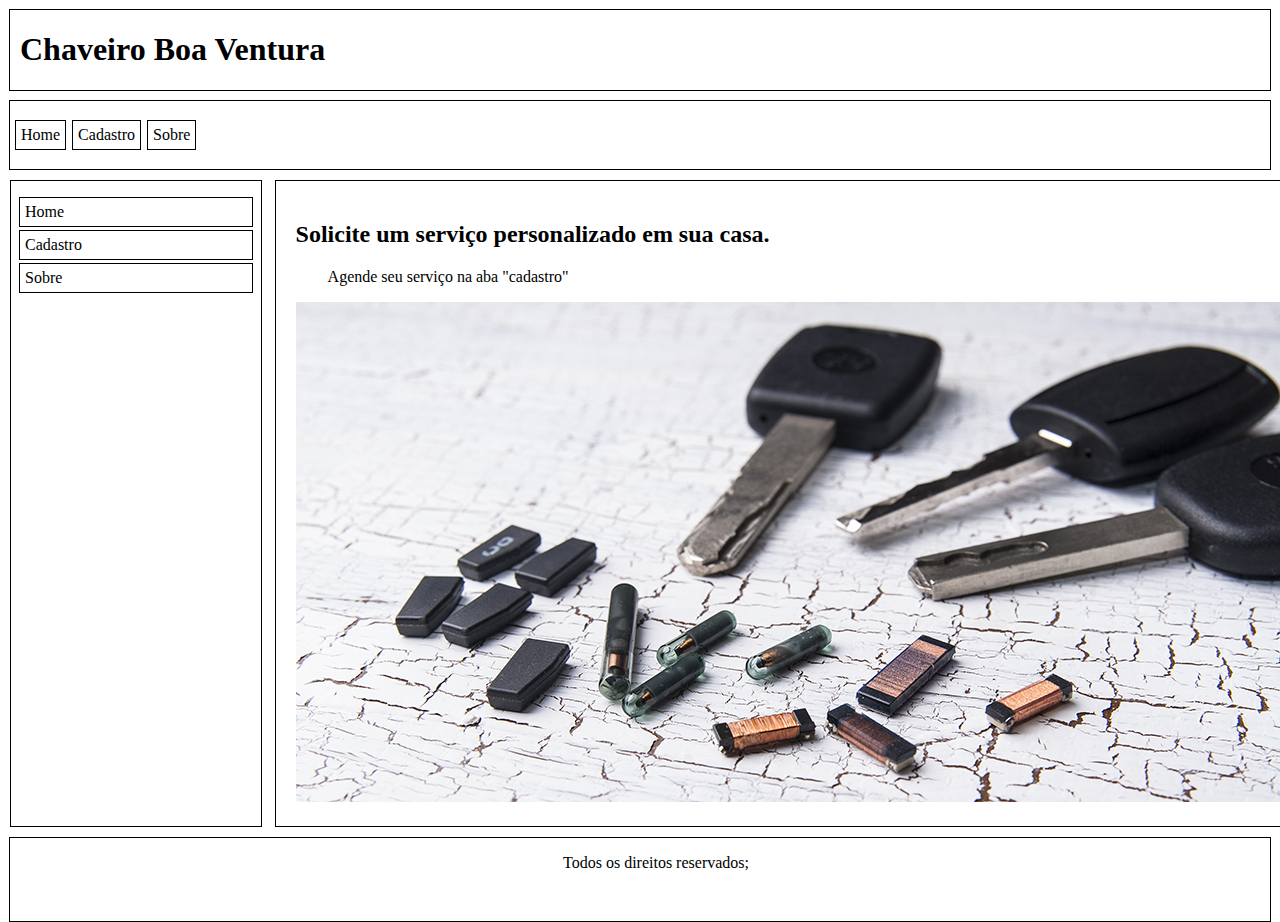
<file: OATsite_Marco/index.html>
<!DOCTYPE html>
<html>
<head>
	<title>Index</title>
	<meta charset="utf-8">

	<link rel="stylesheet" type="text/css" href="css/estilo-grid.css">

	<link rel="stylesheet" type="text/css" href="css/estilo-grid-320.css" media="screen and (max-width:320px)">
	<link rel="stylesheet" type="text/css" href="css/estilo-grid-600.css" media="screen and (max-width:600px)">
	<link rel="stylesheet" type="text/css" href="css/estilo-grid-1024.css" media="screen and (max-width:1024px)">
	<link rel="stylesheet" type="text/css" href="css/estilo-grid-1200.css" media="screen and (max-width:1200px)">
</head>
<body>

	<div id="container">

		<div id="header">
			<h1>Chaveiro Boa Ventura</h1>
		</div>

		<div id="menu">
			<ul>
				<li><a href="index.html">Home</a></li>
				<li><a href="crud.html">Cadastro</a></li>
				<li><a href="sobre.html">Sobre</a></li>
			</ul>
		</div>		

		<div id="main">
			<div id="menu-lateral">
				<ul>
					<li><a href="index.html">Home</a></li>
					<li><a href="crud.html">Cadastro</a></li>
					<li><a href="sobre.html">Sobre</a></li>
				</ul>				
			</div>
			<div id="content">

				<h2>Solicite um serviço personalizado em sua casa.</h2>
				<p>Agende seu serviço na aba "cadastro"</p>

				<img src="img/Keys1.jpg">
			</div>		
		</div>

		<div id="footer">
			<p id="fim">Todos os direitos reservados;</p>  
		</div>

	</div>

</body>
</html>
</file>
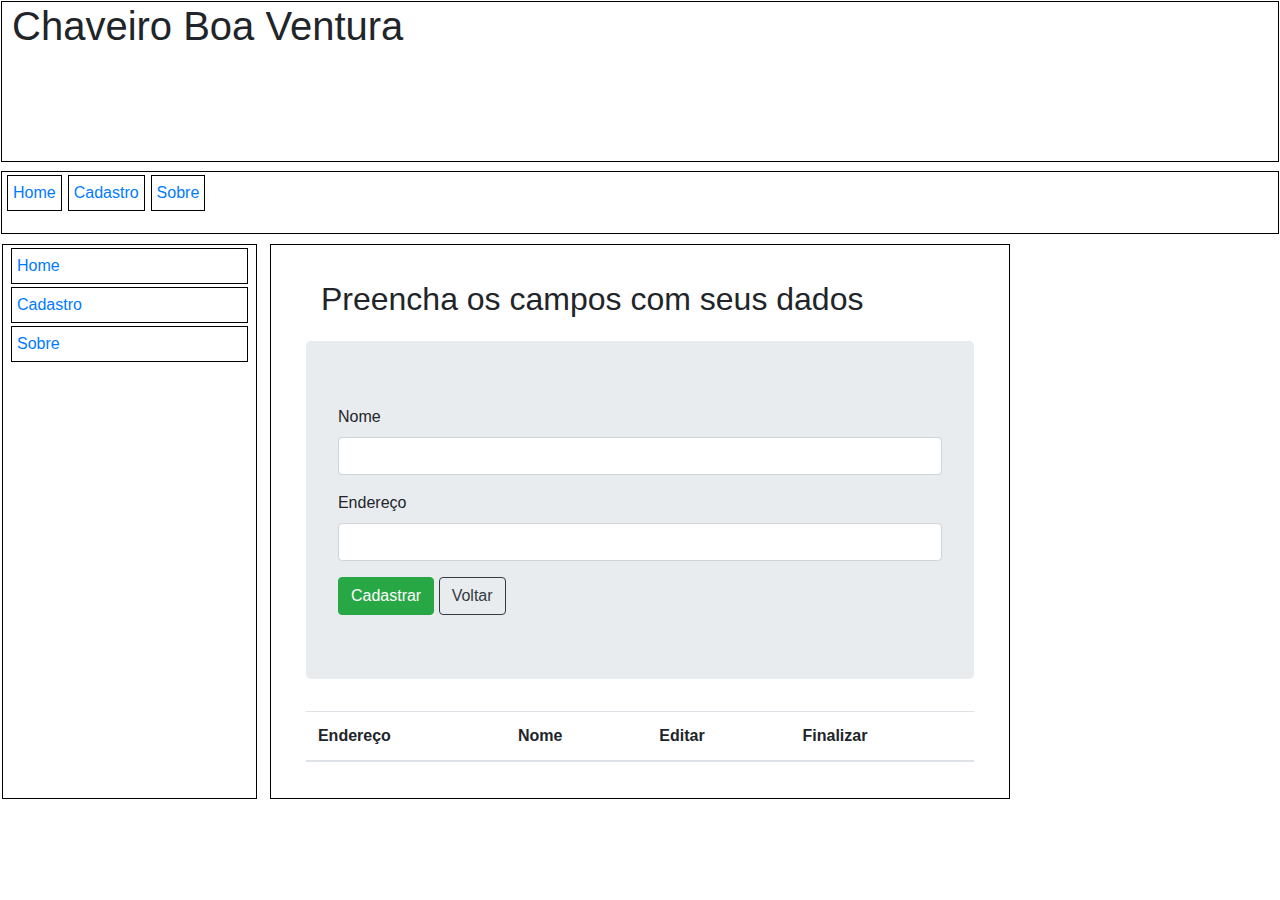
<file: OATsite_Marco/crud.html>
<!DOCTYPE html>
<html lang="pt-br">
<head>
    <title>Cadastro</title>
    <meta charset="utf-8">

    <link rel="stylesheet" type="text/css" href="css/estilo-grid.css">

    <link rel="stylesheet" type="text/css" href="css/estilo-grid-320.css" media="screen and (max-width:320px)">
    <link rel="stylesheet" type="text/css" href="css/estilo-grid-600.css" media="screen and (max-width:600px)">
    <link rel="stylesheet" type="text/css" href="css/estilo-grid-1024.css" media="screen and (max-width:1024px)">
    <link rel="stylesheet" type="text/css" href="css/estilo-grid-1200.css" media="screen and (max-width:1200px)">
</head>
<body>
    <div id="container">

        <div id="header">
            <h1>Chaveiro Boa Ventura</h1>
            
        </div>

        <div id="menu">
            <ul>
                <li><a href="index.html">Home</a></li>
                <li><a href="crud.html">Cadastro</a></li>
                <li><a href="sobre.html">Sobre</a></li>
            </ul>
        </div>      

        <div id="main">
            <div id="menu-lateral">
                <ul>
                    <li><a href="index.html">Home</a></li>
                    <li><a href="crud.html">Cadastro</a></li>
                    <li><a href="sobre.html">Sobre</a></li>
                </ul>               
            </div>
            <div id="content">

    <meta charset="UTF-8">
    <title>Cadastro</title>
    <link rel="stylesheet" type="text/css" href="css/bootstrap.min.css">
</head>
<body onload="mostrarmodelo()">
    <div class="container">
        <div class="header clearfix">
            <h2 style="padding: 15px;">Preencha os campos com seus dados</h2>
            <div class="jumbotron">
                <form id="formulario">
                    <div class="form-group">
                        <label>Nome</label>
                        <input type="text" id="marca" class="form-control">
                    </div>
                    <div class="form-group">
                            <label>Endereço</label>
                            <input type="text" id="modelo" class="form-control">
                    </div>
                    <button type="submit" class="btn btn-success">Cadastrar</button>
                    <a href="javascript:history.go(-1)" class="btn btn-outline-dark">Voltar</a>
                </form>
                
            </div>
        </div>

        <div class="row marketing">
            <div class="col-lg-12">
                <table class="table table-houver">
                    <thead>
                        <tr>                            
                            <th>Endereço</th>
                            <th>Nome</th>
                            <th>Editar</th>
                            <th>Finalizar</th>
                        </tr>
                    </thead>
                    <tbody id="resultados"></tbody>
                </table>
            </div>
        </div>
    </div>
    <script src="js/jquery-3.1.1.min.js"></script>
    <script src="js/bootstrap.min.js"></script>
    <script src="js/main.js"></script>
</body>
</html>
</file>
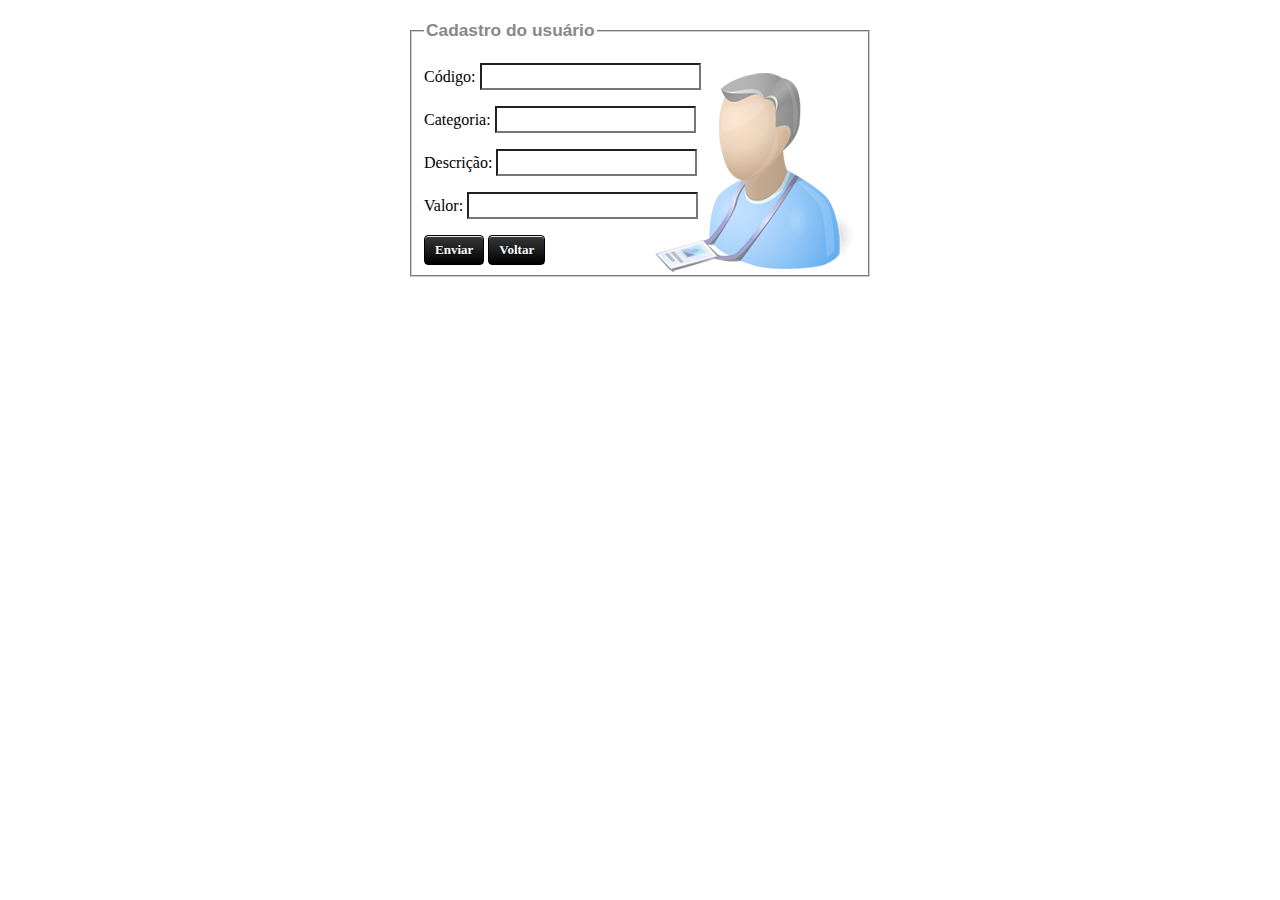
<file: OATsite_Marco/form.html>
<!DOCTYPE html>
<html lang="pt-br">

<head>
	<meta charset="utf-8">
	<title>Formulário</title>
	<link rel="stylesheet" type="text/css" href="css/form.css" />
</head>

<body>
	<div id="interface">
		<section id="corpo-full">
			</header>
			<form method="post" id="fContato">
				<fieldset id="usuario" style="background: url('img/contato.png') no-repeat 95% 95%;">
					<legend>Cadastro do usuário</legend>
					<p>
						<label for="cCod">Código:</label>
						<input type="text" name="tCod" id="cCod" size="19" maxlength="30">
					</p>
					<p>
						<label for="cCat">Categoria:</label>
						<input type="text" name="tCat" id="cCat" size="17" maxlength="30">
					</p>
					<p>
						<label for="cDesc">Descrição:</label>
						<input type="text" name="tDesc" id="cDesc" size="17" maxlength="30">
					</p>
					<p>
						<label for="cValor">Valor:</label>
						<input type="text" name="tValor" id="cValor" size="20" maxlength="30">
					</p>				
					<button class="bt bt-w" onclick="alert('Desculpe, mas por enquanto não podemos enviar seus dados!')">Enviar</button>
					<a class="bt bt-w" href="javascript:history.go(-1)">Voltar</a>
			</form>
		</section>
	</div>
</body>
</html>
</file>
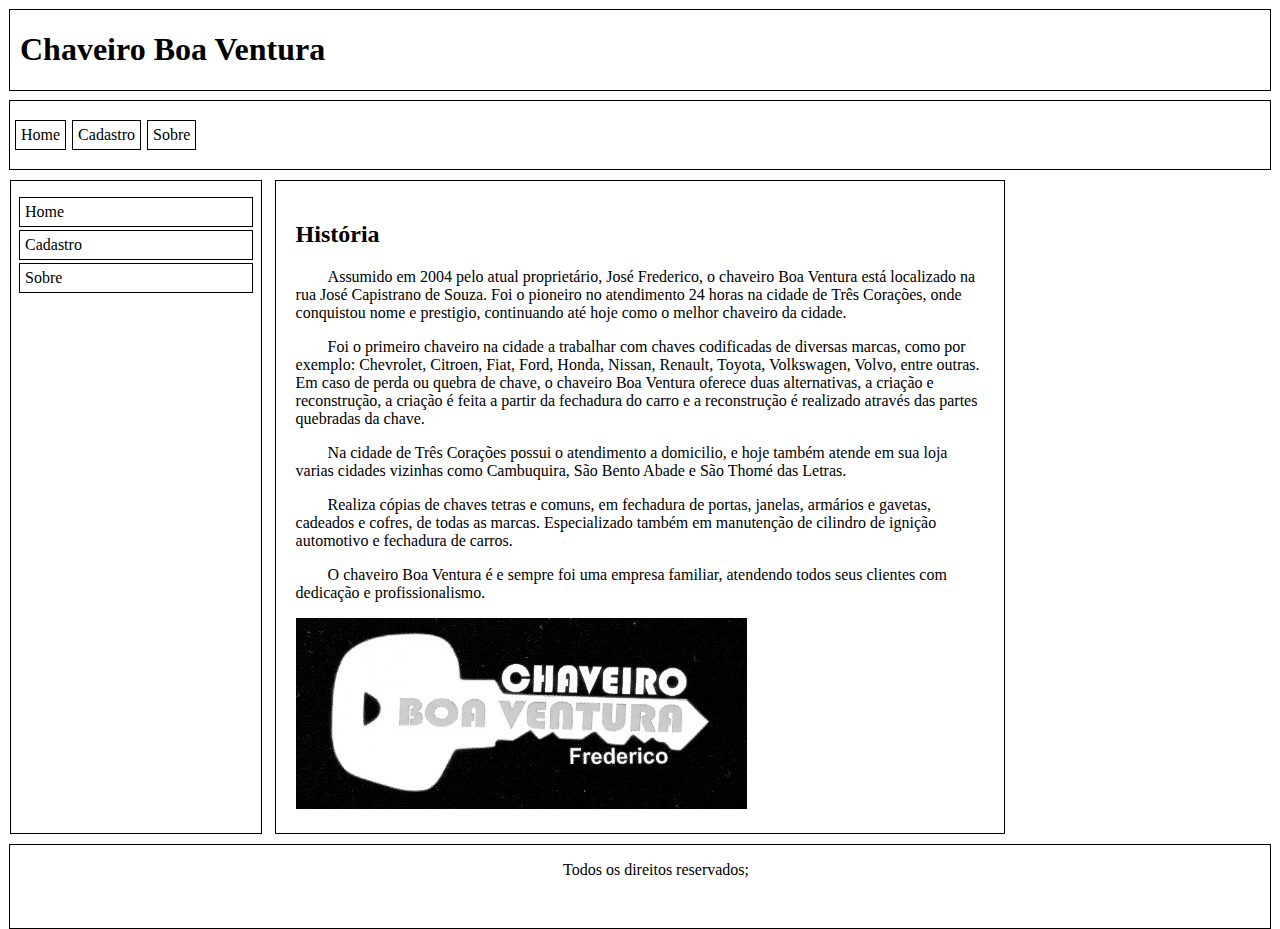
<file: OATsite_Marco/sobre.html>
<!DOCTYPE html>
<html>
<head>
	<title>Sobre</title>
	<meta charset="utf-8">

	<link rel="stylesheet" type="text/css" href="css/estilo-grid.css">

	<link rel="stylesheet" type="text/css" href="css/estilo-grid-320.css" media="screen and (max-width:320px)">
	<link rel="stylesheet" type="text/css" href="css/estilo-grid-600.css" media="screen and (max-width:600px)">
	<link rel="stylesheet" type="text/css" href="css/estilo-grid-1024.css" media="screen and (max-width:1024px)">
	<link rel="stylesheet" type="text/css" href="css/estilo-grid-1200.css" media="screen and (max-width:1200px)">
</head>
<body>
	<div id="container">

		<div id="header">
			<h1>Chaveiro Boa Ventura</h1>
			
		</div>

		<div id="menu">
			<ul>
				<li><a href="index.html">Home</a></li>
				<li><a href="crud.html">Cadastro</a></li>
				<li><a href="sobre.html">Sobre</a></li>
			</ul>
		</div>		

		<div id="main">
			<div id="menu-lateral">
				<ul>
					<li><a href="index.html">Home</a></li>
					<li><a href="crud.html">Cadastro</a></li>
					<li><a href="sobre.html">Sobre</a></li>
				</ul>				
			</div>
			<div id="content">
				
				<h2>História</h2>
				<p>Assumido em 2004 pelo atual proprietário, José Frederico, o chaveiro Boa Ventura está localizado na rua José Capistrano de Souza. Foi o pioneiro no atendimento 24 horas na cidade de Três Corações, onde conquistou nome e prestigio, continuando até hoje como o melhor chaveiro da cidade.</p>

				<p>Foi o primeiro chaveiro na cidade a trabalhar com chaves codificadas de diversas marcas, como por exemplo: Chevrolet, Citroen, Fiat, Ford, Honda, Nissan, Renault, Toyota, Volkswagen, Volvo, entre outras. Em caso de perda ou quebra de chave, o chaveiro Boa Ventura oferece duas alternativas, a criação e reconstrução, a criação é feita a partir da fechadura do carro e a reconstrução é realizado através das partes quebradas da chave.</p>

				<p>Na cidade de Três Corações possui o atendimento a domicilio, e hoje também atende em sua loja varias cidades vizinhas como Cambuquira, São Bento Abade e São Thomé das Letras.</p>

				<p>Realiza cópias de chaves tetras e comuns, em fechadura de portas, janelas, armários e gavetas, cadeados e cofres, de todas as marcas. Especializado também em manutenção de cilindro de ignição automotivo e fechadura de carros.</p>

				<p>O chaveiro Boa Ventura é e sempre foi uma empresa familiar, atendendo todos seus clientes com dedicação e profissionalismo.</p>

    				<img src="img/Keys3.jpg">

			</div>	
			
				
		</div>

		<div id="footer">
			<p id="fim">Todos os direitos reservados;</p>  
		</div>

	</div>

</body>
</html>
</file>
<file: OATsite_Marco/css/estilo-grid.css>
body,html{
	height: 100%;
	
}

a{
	text-decoration:none;
	color: black;
}

p{
	text-indent: 2em;
}

p #fim {
	text-indent: 0em;
}

#container{
	border: 1px solid #000;
	height: 100%;
	display: grid;
	grid-template-rows: minmax(min-content,20%) minmax(min-content,7%) auto 10%;
	grid-row-gap: 1%;
	border-color: rgb(255, 255, 255);
}

#header{
	border: 1px solid #000;
	padding-left: 10px;
}

#main{
	border: 1px solid rgb(0, 0, 0);
	display: grid;
	grid-template-columns: 20% auto 20%;
	grid-column-gap: 1%;
	border-color: rgb(255, 255, 255);
}

#main #menu-lateral, #main #menu-lateral-direita{
	border: 1px solid #000;	
}

#main #content{
	border: 1px solid #000;
	padding: 20px;
}

#footer{
	border: 1px solid #000;
	text-align: center;
	margin-bottom: 5px;
}

#menu{
	border: 1px solid #000;
}

#menu ul{
	display: flex;
	list-style: none;
	padding-left: 2px;
}

#menu ul li{
	border: 1px solid #000;
	margin: 3px;
	padding: 5px;
}

#menu-lateral-direita ul, #menu-lateral ul{	
	list-style: none;
	padding: 0px 5px 1px 5px;	
}

#menu-lateral-direita ul li, #menu-lateral ul li{
	border: 1px solid #000;
	margin: 3px;
	padding: 5px;
}

iframe{
	display: nome;
	text-align: center;
}

#iframe{
	display: flex;
	flex-direction: row;
	justify-content: center;
	align-items: center;
}

#img-corpo{
	display: block;
    margin-left: auto;
    margin-right: auto;
}

#header #img-header{
	position: absolute;
	top: 17px;
	right: 20px;
	height: 65px;
	padding: 1px;
}
</file>
<file: OATsite_Marco/css/estilo-grid-320.css>
body,html{
	height: 100%;
}

#container{
	border: 1px solid #000;
	height: 100%;
	display: grid;
	grid-template-rows: 25% minmax(min-content,8%) auto 15%;
}

#header{
	border: 1px solid #000;
}



#main{
	border: 1px solid #000;
	display: grid;
	grid-template-columns: auto;
}

#main #menu-lateral{
	border: 1px solid #000;	
	display: none;
}

#main #content{
	border: 1px solid #000;
}

#footer{
	border: 1px solid #000;
}

#menu{
	border: 1px solid #000;
	display: inherit;
}
#menu ul{
	display: block;
}
</file>
<file: OATsite_Marco/css/estilo-grid-600.css>
body,html{
	height: 100%;
}

#container{
	border: 1px solid #000;
	height: 100%;
	display: grid;
	grid-template-rows: 25% minmax(min-content,8%) auto 15%;
}

#header{
	border: 1px solid #000;
}


#main{
	border: 1px solid #000;
	display: grid;
	grid-template-columns: auto;
}

#main #menu-lateral{
	border: 1px solid #000;	
	display: none;
}

#main #content{
	border: 1px solid #000;
}

#footer{
	border: 1px solid #000;
}

#menu{
	border: 1px solid #000;
	display: inherit;
}
#menu ul{
	display: block;
}
</file>
<file: OATsite_Marco/css/estilo-grid-1024.css>
body,html{
	height: 100%;
}

#container{
	border: 1px solid #000;
	height: 100%;
	display: grid;
	grid-template-rows: 25% minmax(min-content,8%) auto 15%;
}

#header{
	border: 1px solid #000;
}

#main{
	border: 1px solid #000;
	display: grid;
	grid-template-columns: auto;
}

#main #menu-lateral{
	border: 1px solid #000;	
	display: none;
}

#main #content{
	border: 1px solid #000;

}

#footer{
	border: 1px solid #000;
}

#menu{
	border: 1px solid #000;
	display: inherit;
}
#menu ul{
	display: block;
}
</file>
<file: OATsite_Marco/css/estilo-grid-1200.css>
body,html{
	height: 100%;
}

#container{
	border: 1px solid #000;
	height: 100%;
	display: grid;
	grid-template-rows: 25% minmax(min-content,8%) auto 15%;
}

#header{
	border: 1px solid #000;
}

#main{
	border: 1px solid #000;
	display: grid;
	grid-template-columns: auto;
}

#main #menu-lateral{
	border: 1px solid #000;	
	display: none;
}

#main #content{
	border: 1px solid #000;

}


#main #content img{
	max-width: 100%;
	display: block;
	margin-left: auto;
	margin-right: auto;
	padding: 10px;
}

#footer{
	border: 1px solid #000;
}

#menu{
	border: 1px solid #000;
	display: inherit;
}
#menu ul{
	display: block;
}
</file>
<file: OATsite_Marco/css/form.css>
@charset "utf-8";

form#fContato {
	width: 500px; /* largura */
	margin: auto;
}

input, textarea {
	font-family: sans-serif;
	font-weight: normal;
	font-size: 13pt;
	background-color: rgba(255,255,255,.8);
}

input:hover, textarea:hover {
	background-color: #dddddd;
}

legend {
	color: #888888;
	font-weight: bold;
	font-size: 13pt;
	font-family: sans-serif;
}

fieldset {
	border-color: #cecece;
	margin: 20px;
}

table#tabelaspec {
	margin-bottom: 20px;
}

.bt{
	border:1px solid rgb(0, 0, 0);
	border-radius:4px;
	display:inline-block;
	cursor:pointer;
	font-family:Verdana;
	font-weight:bold;
	font-size:13px;
	padding:6px 10px;
	text-decoration:none;
	
}

.bt:active {
    position:relative;
    top:2px;
}

.bt-w {
	border-color:#000000;
	background:linear-gradient(to bottom, #353635 5%, #000000  100%);
	box-shadow:inset 0px 1px 0px 0px #e3f1e3;
	color:#fff;
	text-shadow:0px 1px 0px #000000;
}

.bt-w:hover {
    background:linear-gradient(to bottom, #000000 5%, #575757 100%);
}
</file>
